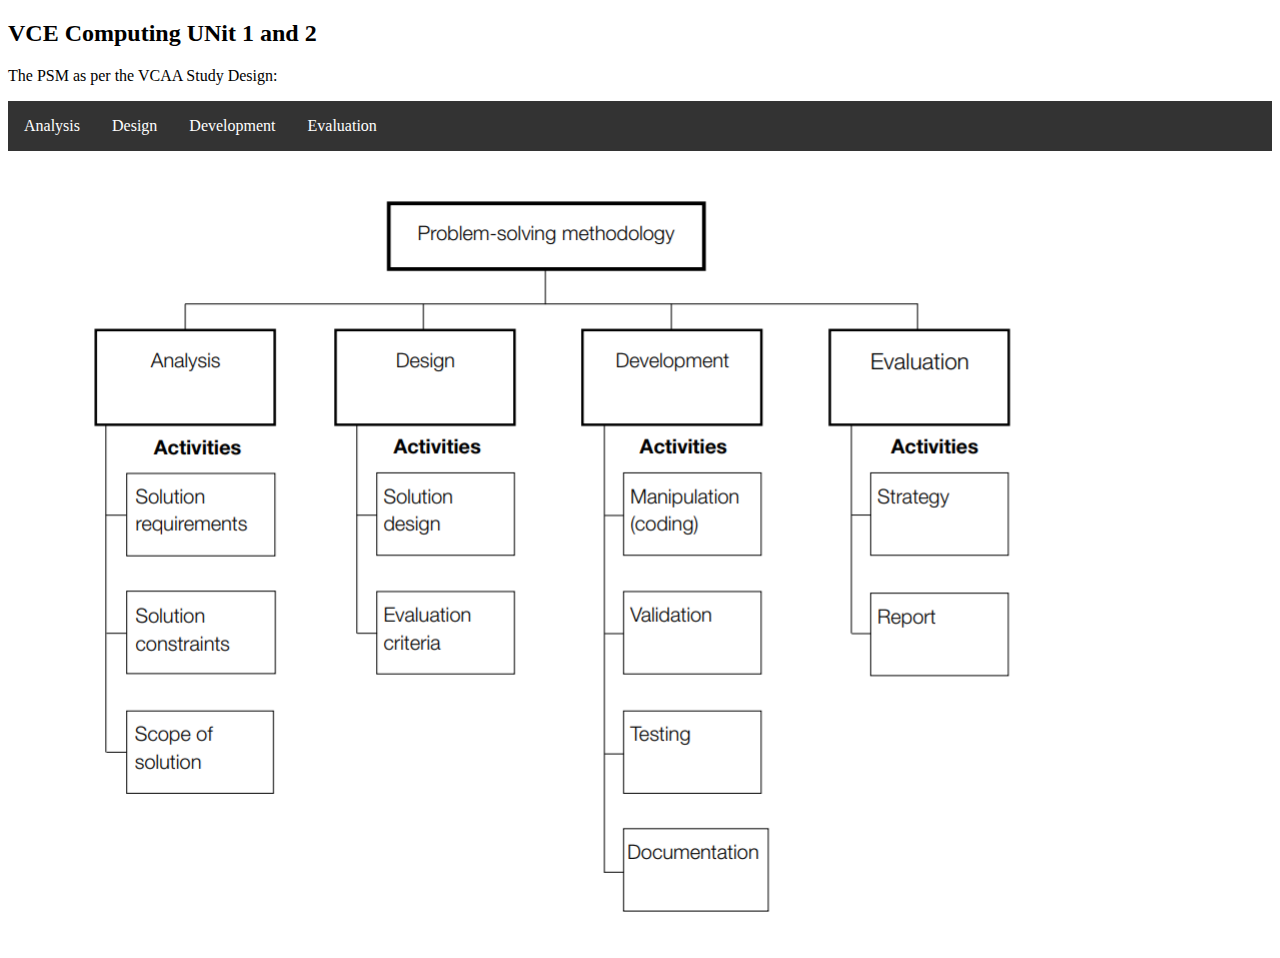
<file: index.html>
<!-- 
    Author: Mr Griffiths
    Date created: 20/12/19
 -->

<!-- Home page for the PSM website, you should save as index.html-->
<!DOCTYPE html>
<html>
<head>
    <meta charset="utf-8" />
    <meta http-equiv="X-UA-Compatible" content="IE=edge">
    <title>PSM</title>
    <meta name="viewport" content="width=device-width, initial-scale=1">
    <link rel="stylesheet" type="text/css" media="screen" href="main.css" />
</head>
<body>
    <h2>VCE Computing UNit 1 and 2</h2>
    <p>The PSM as per the VCAA Study Design:</p>

    <ul>
        <li><a href="analysis.html">Analysis</a></li>
        <li><a href="design.html">Design</a></li>
        <li><a href="development.html">Development</a></li>
        <li><a href="evaluation.html">Evaluation</a></li>
    </ul>

    <img src="src/img/PSM.png" alt="PSM image from Study Design" usemap="#PSM" id="psm" />
    <map name="PSM">
        <area shape="rect" coords="88,180,265,272" alt="Analysis" href="analysis.html">
    </map>
</body>
</html>
</file>
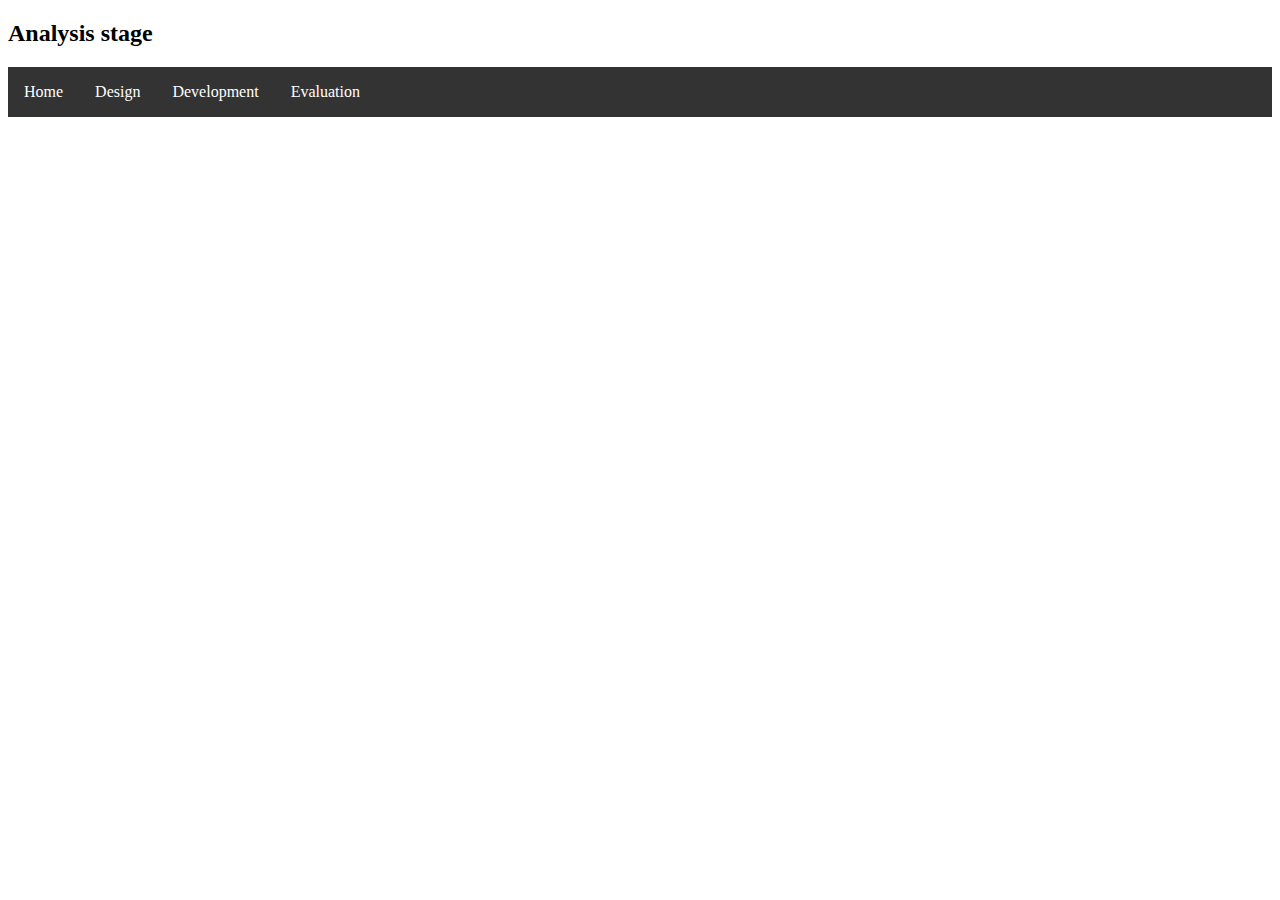
<file: analysis.html>
<!DOCTYPE html>
<html>
<head>
<style>
ul {
  list-style-type: none;
  margin: 0;
  padding: 0;
  overflow: hidden;
  background-color: #333333;
}

li {
  float: left;
}

li a {
  display: block;
  color: white;
  text-align: center;
  padding: 16px;
  text-decoration: none;
}

li a:hover {
  background-color: #111111;
}
</style>
<title>Analysis</title>
</head>

<body>
 <h2> Analysis stage </h2>
<ul>
  <li><a href="index.html">Home</a></li>
  <li><a href="design.html">Design</a></li>
  <li><a href="development.html">Development</a></li>
  <li><a href="evaluation.html">Evaluation</a></li>
</ul>
</body>

</html>
</file>
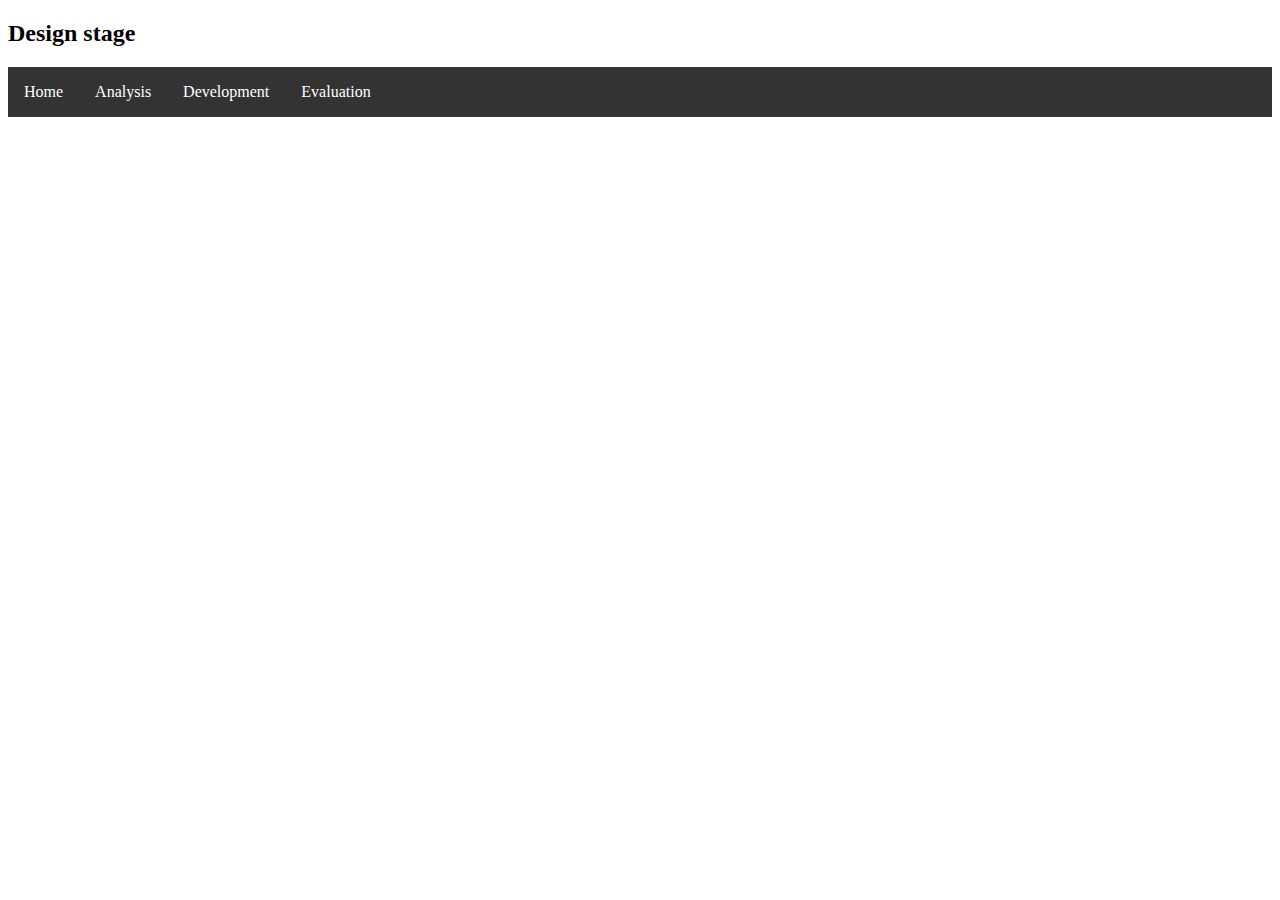
<file: design.html>
<!DOCTYPE html>
<html>
<head>
<style>
ul {
  list-style-type: none;
  margin: 0;
  padding: 0;
  overflow: hidden;
  background-color: #333333;
}

li {
  float: left;
}

li a {
  display: block;
  color: white;
  text-align: center;
  padding: 16px;
  text-decoration: none;
}

li a:hover {
  background-color: #111111;
}
</style>
<title>Design</title>
</head>

<body>
 <h2> Design stage </h2>
<ul>
  <li><a href="index.html">Home</a></li>
  <li><a href="analysis.html">Analysis</a></li>
  <li><a href="development.html">Development</a></li>
  <li><a href="evaluation.html">Evaluation</a></li>
</ul>
</body>

</html>
</file>
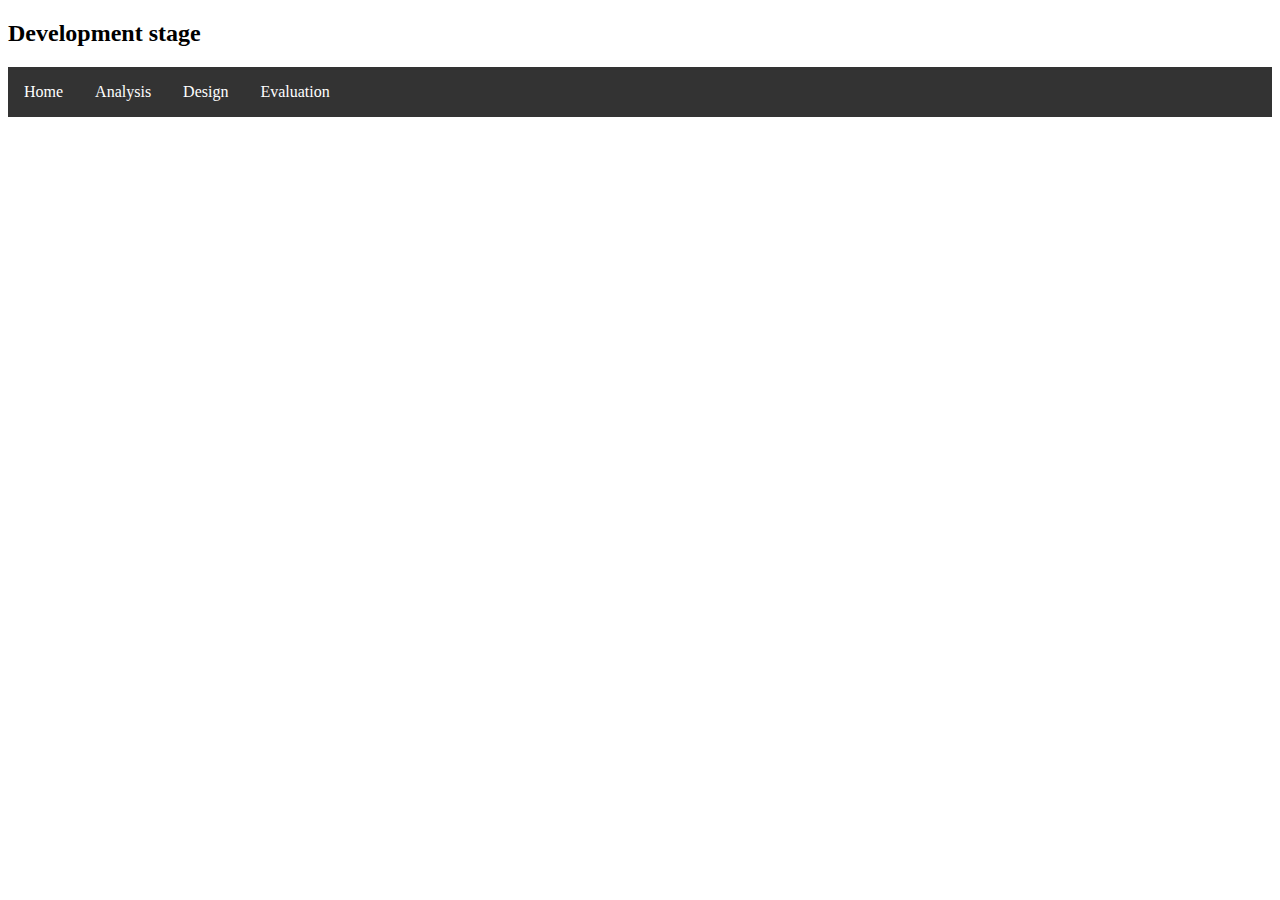
<file: development.html>
<!DOCTYPE html>
<html>
<head>
<style>
ul {
  list-style-type: none;
  margin: 0;
  padding: 0;
  overflow: hidden;
  background-color: #333333;
}

li {
  float: left;
}

li a {
  display: block;
  color: white;
  text-align: center;
  padding: 16px;
  text-decoration: none;
}

li a:hover {
  background-color: #111111;
}
</style>
<title>Development</title>
</head>

<body>
 <h2> Development stage </h2>
<ul>
  <li><a href="index.html">Home</a></li>
  <li><a href="analysis.html">Analysis</a></li>
  <li><a href="design.html">Design</a></li>
  <li><a href="evaluation.html">Evaluation</a></li>
</ul>
</body>

</html>
</file>
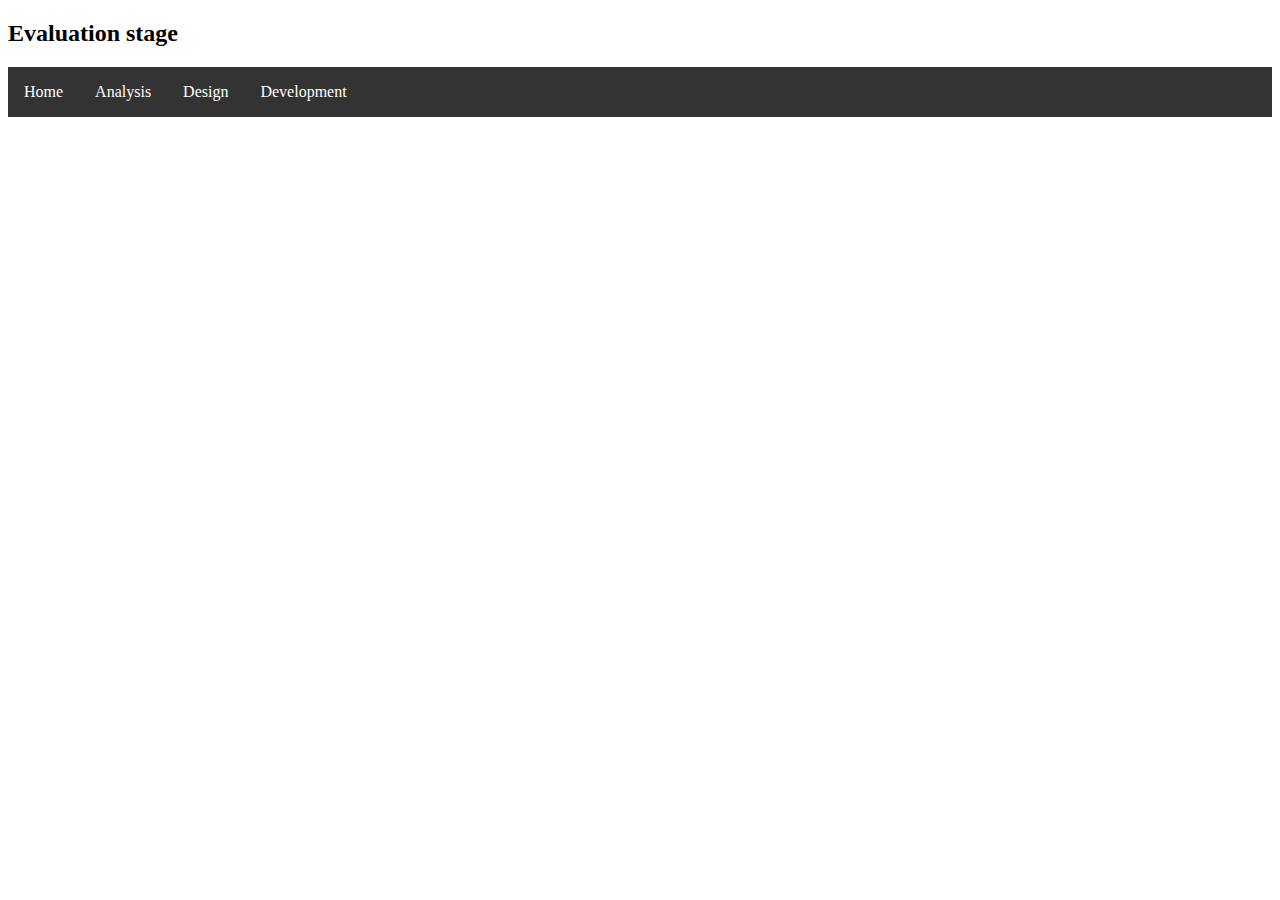
<file: evaluation.html>
<!DOCTYPE html>
<html>
<head>
<style>
ul {
  list-style-type: none;
  margin: 0;
  padding: 0;
  overflow: hidden;
  background-color: #333333;
}

li {
  float: left;
}

li a {
  display: block;
  color: white;
  text-align: center;
  padding: 16px;
  text-decoration: none;
}

li a:hover {
  background-color: #111111;
}
</style>
<title>Evaluation</title>
</head>

<body>
 <h2> Evaluation stage </h2>
<ul>
  <li><a href="index.html">Home</a></li>
  <li><a href="analysis.html">Analysis</a></li>
  <li><a href="design.html">Design</a></li>
  <li><a href="development.html">Development</a></li>
</ul>
</body>

</html>
</file>
<file: main.css>
ul {
    list-style-type: none;
    margin: 0;
    padding: 0;
    overflow: hidden;
    background-color: #333;
}

li {
    float: left;
}

li a {
    display: block;
    color: white;
    text-align: center;
    padding: 16px;
    text-decoration: none;
}

li a:hover {
    background-color: #111;
}

#psm {
    width: 1135px;
    height: 795px;
}
</file>
